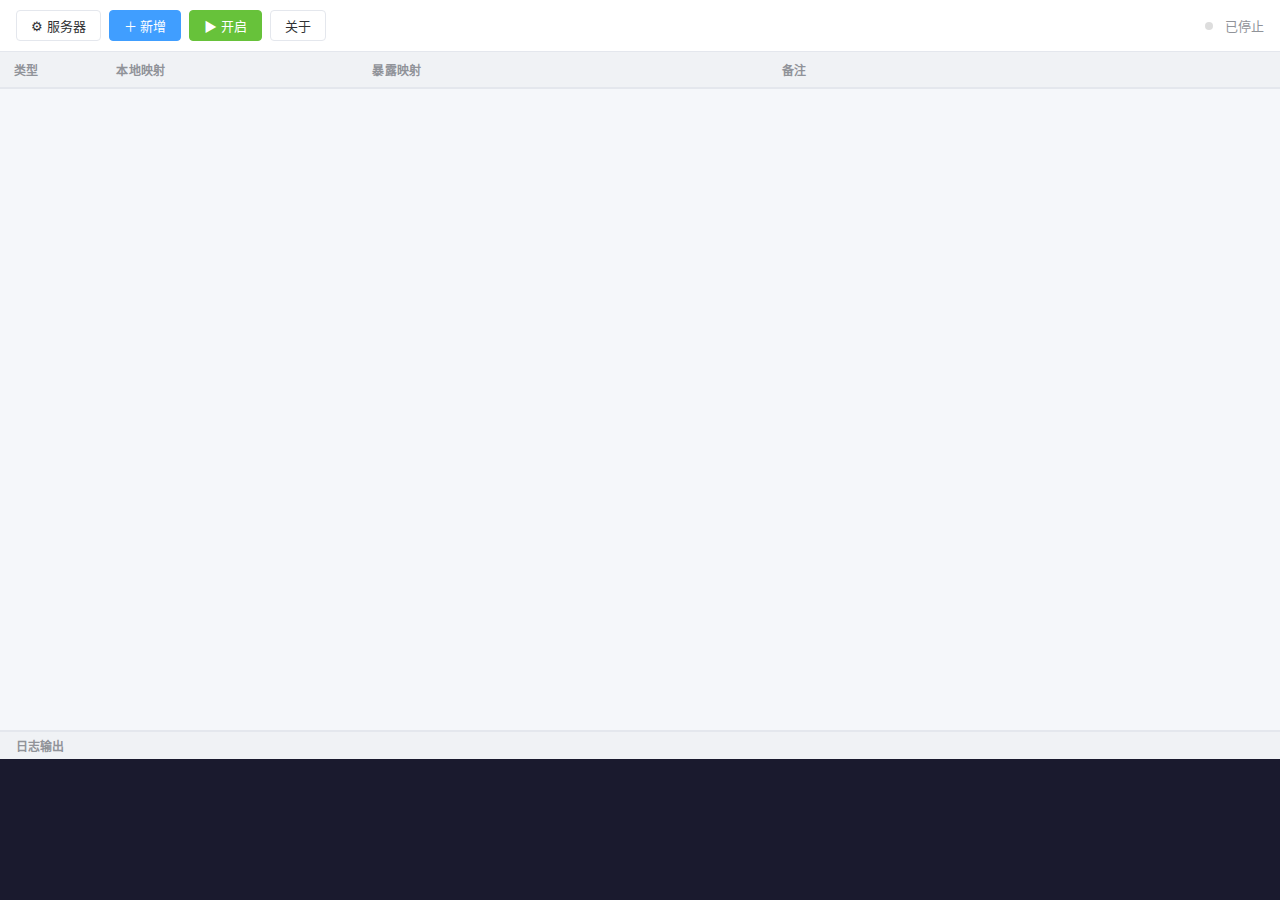
<file: rpt-desktop-go/frontend/index.html>
<!DOCTYPE html>
<html lang="zh-CN">
<head>
<meta charset="UTF-8">
<title>Reverse Proxy Tool</title>
<style>
*{margin:0;padding:0;box-sizing:border-box}
:root{--bg:#f5f7fa;--card:#fff;--border:#e4e7ed;--primary:#409eff;--primary-h:#66b1ff;--danger:#f56c6c;--danger-h:#f89898;--success:#67c23a;--text:#303133;--text2:#909399;--shadow:0 2px 12px rgba(0,0,0,.1)}
body{font-family:"Microsoft YaHei","PingFang SC","Helvetica Neue",Arial,sans-serif;background:var(--bg);color:var(--text);height:100vh;display:flex;flex-direction:column;overflow:hidden;user-select:none}

.toolbar{display:flex;align-items:center;gap:8px;padding:10px 16px;background:var(--card);border-bottom:1px solid var(--border);flex-shrink:0}
.toolbar .spacer{flex:1}
.status-dot{width:8px;height:8px;border-radius:50%;background:#ddd;display:inline-block;margin-right:4px}
.status-dot.on{background:var(--success);box-shadow:0 0 6px var(--success)}
.status-text{font-size:13px;color:var(--text2)}
.status-text.on{color:var(--success);font-weight:600}

.btn{padding:5px 14px;border:1px solid var(--border);border-radius:4px;background:var(--card);color:var(--text);font-size:13px;cursor:pointer;transition:all .15s;white-space:nowrap;outline:none}
.btn:hover{border-color:var(--primary);color:var(--primary)}
.btn:active{transform:scale(.97)}
.btn-p{background:var(--primary);color:#fff;border-color:var(--primary)}.btn-p:hover{background:var(--primary-h);border-color:var(--primary-h);color:#fff}
.btn-d{color:var(--danger);border-color:var(--danger)}.btn-d:hover{background:var(--danger);color:#fff}
.btn-s{background:var(--success);color:#fff;border-color:var(--success)}.btn-s:hover{background:#85ce61;border-color:#85ce61;color:#fff}
.btn-sm{padding:3px 10px;font-size:12px}

.main{flex:1;display:flex;flex-direction:column;overflow:hidden}

/* Table */
.table-wrap{flex:1;overflow:auto;min-height:0}
table{width:100%;border-collapse:collapse;font-size:13px}
thead{position:sticky;top:0;z-index:1}
thead th{background:#f0f2f5;padding:9px 14px;text-align:left;font-weight:600;border-bottom:2px solid var(--border);color:var(--text2);font-size:12px;letter-spacing:.3px}
tbody tr{transition:background .12s;cursor:default}
tbody tr:hover{background:#ecf5ff}
tbody tr.sel{background:#d9ecff}
tbody td{padding:9px 14px;border-bottom:1px solid #f0f0f0}
.tag{display:inline-block;padding:1px 8px;border-radius:3px;font-size:12px;font-weight:600}
.tag-tcp{background:#e8f4fd;color:#1890ff}.tag-udp{background:#fff7e6;color:#fa8c16}.tag-http{background:#f6ffed;color:#52c41a}
.empty-row td{text-align:center;color:var(--text2);padding:50px;font-size:14px}

/* Context Menu */
.ctx-menu{position:fixed;background:var(--card);border:1px solid var(--border);border-radius:6px;box-shadow:var(--shadow);padding:4px 0;z-index:9999;min-width:110px;display:none}
.ctx-item{padding:7px 20px;font-size:13px;cursor:pointer;transition:background .12s}
.ctx-item:hover{background:#ecf5ff;color:var(--primary)}
.ctx-item.danger:hover{background:#fef0f0;color:var(--danger)}

/* Log */
.log-wrap{height:170px;flex-shrink:0;border-top:2px solid var(--border);display:flex;flex-direction:column}
.log-header{display:flex;align-items:center;padding:5px 16px;background:#f0f2f5;font-size:12px;color:var(--text2);flex-shrink:0;gap:8px}
.log-header span{font-weight:600}
.log-content{flex:1;overflow-y:auto;padding:0;background:#1a1a2e;color:#c9d1d9;font-family:"Cascadia Code","Consolas","Courier New",monospace;font-size:12px;line-height:1.8}
.log-line{padding:0 14px;border-bottom:1px solid rgba(255,255,255,.04)}
.log-line:hover{background:rgba(255,255,255,.05)}

/* Modal */
.modal-mask{position:fixed;inset:0;background:rgba(0,0,0,.45);display:flex;align-items:center;justify-content:center;z-index:5000}
.modal{background:var(--card);border-radius:8px;box-shadow:0 8px 40px rgba(0,0,0,.18);width:460px;max-height:85vh;overflow-y:auto;animation:modalIn .2s}
@keyframes modalIn{from{opacity:0;transform:translateY(-20px)}to{opacity:1;transform:none}}
.modal-hd{padding:16px 20px;font-size:15px;font-weight:600;border-bottom:1px solid var(--border)}
.modal-bd{padding:20px}
.modal-ft{padding:12px 20px;border-top:1px solid var(--border);display:flex;justify-content:flex-end;gap:8px}

.form-row{display:flex;align-items:center;margin-bottom:12px}
.form-row:last-child{margin-bottom:0}
.form-lb{width:76px;font-size:13px;color:var(--text2);flex-shrink:0}
.form-in{flex:1;padding:6px 10px;border:1px solid var(--border);border-radius:4px;font-size:13px;outline:none;transition:border .15s;font-family:inherit}
.form-in:focus{border-color:var(--primary)}
select.form-in{background:var(--card)}
.file-row{display:flex;gap:6px;flex:1}
.file-row .form-in{flex:1}
</style>
</head>
<body>

<div class="toolbar">
  <button class="btn" onclick="showServerDialog()">⚙ 服务器</button>
  <button class="btn btn-p" onclick="showAddDialog()">＋ 新增</button>
  <button class="btn btn-s" id="startBtn" onclick="toggleConn()">▶ 开启</button>
  <button class="btn" onclick="showAbout()">关于</button>
  <div class="spacer"></div>
  <span class="status-dot" id="statusDot"></span>
  <span class="status-text" id="statusText">已停止</span>
</div>

<div class="main">
  <div class="table-wrap">
    <table><thead><tr>
      <th style="width:8%">类型</th>
      <th style="width:20%">本地映射</th>
      <th style="width:32%">暴露映射</th>
      <th>备注</th>
    </tr></thead><tbody id="tbody"></tbody></table>
  </div>
  <div class="log-wrap">
    <div class="log-header"><span>日志输出</span></div>
    <div class="log-content" id="logArea" oncontextmenu="showLogCtx(event)"></div>
  </div>
</div>

<div class="ctx-menu" id="tableCtx">
  <div class="ctx-item" onclick="editCtx()">编辑</div>
  <div class="ctx-item danger" onclick="deleteCtx()">删除</div>
</div>
<div class="ctx-menu" id="logCtx">
  <div class="ctx-item" onclick="clearLogs()">清空日志</div>
</div>

<div id="mc"></div>

<script>
const go = window.go.main.App;
let cfg = [], started = false, ctxIdx = -1;

// ==================== Init ====================
async function init() {
  const c = await go.GetConfig();
  cfg = c.config || [];
  render();
  setInterval(pollLogs, 400);
}

// ==================== Logs ====================
async function pollLogs() {
  const s = await go.GetLogs();
  if (!s) return;
  const el = document.getElementById('logArea');
  const lines = s.split('\n').filter(l => l);
  lines.forEach(l => {
    const div = document.createElement('div');
    div.className = 'log-line';
    div.textContent = l;
    el.appendChild(div);
  });
  el.scrollTop = el.scrollHeight;
}
function clearLogs() { document.getElementById('logArea').innerHTML = ''; hideCtx(); }

function showLogCtx(e) {
  e.preventDefault();
  const m = document.getElementById('logCtx');
  m.style.display = 'block';
  m.style.left = e.clientX + 'px';
  m.style.top = e.clientY + 'px';
}

// ==================== Table ====================
function render() {
  const tb = document.getElementById('tbody');
  if (!cfg.length) { tb.innerHTML = '<tr class="empty-row"><td colspan="4">暂无映射配置，点击 ＋新增 添加</td></tr>'; return; }
  tb.innerHTML = cfg.map((r, i) => {
    let remote = r.proxyType === 'HTTP' ? (r.domain||'') + (r.token ? ' ('+r.token+')' : '') : ':'+(r.remotePort||0);
    const tagCls = r.proxyType === 'TCP' ? 'tag-tcp' : r.proxyType === 'UDP' ? 'tag-udp' : 'tag-http';
    return `<tr class="${i===ctxIdx?'sel':''}" oncontextmenu="showTableCtx(event,${i})">
      <td><span class="tag ${tagCls}">${r.proxyType}</span></td>
      <td>${r.localIp||'127.0.0.1'}:${r.localPort||0}</td>
      <td>${remote}</td>
      <td>${r.description||''}</td></tr>`;
  }).join('');
}

function showTableCtx(e, i) {
  e.preventDefault();
  if (started) { showTip('请先关闭连接'); return; }
  ctxIdx = i; render();
  const m = document.getElementById('tableCtx');
  m.style.display = 'block';
  m.style.left = e.clientX + 'px';
  m.style.top = e.clientY + 'px';
}

function editCtx() { hideCtx(); if (ctxIdx >= 0) showEditDialog(ctxIdx); }
async function deleteCtx() {
  hideCtx();
  if (ctxIdx < 0) return;
  const r = cfg[ctxIdx];
  showConfirm('删除确认', `确定删除 [${r.proxyType}] ${r.localIp}:${r.localPort} ?`, async () => {
    await go.DeleteProxyConfig(ctxIdx);
    cfg.splice(ctxIdx, 1);
    ctxIdx = -1; render();
  });
}

document.addEventListener('click', hideCtx);
function hideCtx() { document.querySelectorAll('.ctx-menu').forEach(m => m.style.display = 'none'); }

// ==================== Connection ====================
async function toggleConn() {
  const btn = document.getElementById('startBtn');
  if (started) {
    await go.Stop();
    started = false;
    btn.innerHTML = '▶ 开启'; btn.className = 'btn btn-s';
    document.getElementById('statusDot').className = 'status-dot';
    const st = document.getElementById('statusText'); st.textContent = '已停止'; st.className = 'status-text';
  } else {
    const err = await go.Start();
    if (err) { showTip(err); return; }
    started = true;
    btn.innerHTML = '⏹ 关闭'; btn.className = 'btn btn-d';
    document.getElementById('statusDot').className = 'status-dot on';
    const st = document.getElementById('statusText'); st.textContent = '运行中'; st.className = 'status-text on';
  }
}

// ==================== Custom Modal (no native alert/confirm) ====================
function showModal(title, body, onOk, hideCancel) {
  document.getElementById('mc').innerHTML = `<div class="modal-mask" onclick="if(event.target===this)closeModal()">
    <div class="modal"><div class="modal-hd">${title}</div><div class="modal-bd">${body}</div>
    <div class="modal-ft">${hideCancel?'':'<button class="btn" onclick="closeModal()">取消</button>'}
    <button class="btn btn-p" id="mOk">确定</button></div></div></div>`;
  document.getElementById('mOk').onclick = onOk || closeModal;
}
function closeModal() { document.getElementById('mc').innerHTML = ''; }

function showTip(msg) {
  showModal('提示', `<p style="text-align:center;padding:10px 0;font-size:14px">${msg}</p>`, closeModal, true);
}
function showConfirm(title, msg, onOk) {
  showModal(title, `<p style="padding:8px 0;font-size:14px">${msg}</p>`, () => { closeModal(); onOk(); });
}

// ==================== Proxy Config Dialog ====================
function proxyForm(r) {
  const h = r.proxyType === 'HTTP';
  const req = '<span style="color:var(--danger);margin-left:2px">*</span>';
  return `<div class="form-row"><span class="form-lb">传输类型${req}</span>
    <select class="form-in" id="f_pt" onchange="tpf()">
      <option value="TCP" ${r.proxyType==='TCP'?'selected':''}>TCP</option>
      <option value="UDP" ${r.proxyType==='UDP'?'selected':''}>UDP</option>
      <option value="HTTP" ${r.proxyType==='HTTP'?'selected':''}>HTTP</option></select></div>
  <div class="form-row"><span class="form-lb">本地地址</span><input class="form-in" id="f_ip" value="${r.localIp||'127.0.0.1'}" placeholder="127.0.0.1"></div>
  <div class="form-row"><span class="form-lb">本地端口${req}</span><input class="form-in" id="f_lp" type="number" value="${r.localPort||''}" placeholder="1-65535"></div>
  <div class="form-row" id="rpr" style="display:${h?'none':'flex'}"><span class="form-lb">暴露端口${req}</span><input class="form-in" id="f_rp" type="number" value="${r.remotePort||''}" placeholder="1024-65535"></div>
  <div class="form-row" id="dmr" style="display:${h?'flex':'none'}"><span class="form-lb">暴露域名${req}</span><input class="form-in" id="f_dm" value="${r.domain||''}" placeholder="域名"></div>
  <div class="form-row" id="tkr" style="display:${h?'flex':'none'}"><span class="form-lb">访问账户</span><input class="form-in" id="f_tk" value="${r.token||''}" placeholder="user:pass"></div>
  <div class="form-row"><span class="form-lb">备注</span><input class="form-in" id="f_ds" value="${r.description||''}" placeholder="备注"></div>`;
}
function tpf() {
  const h = document.getElementById('f_pt').value === 'HTTP';
  document.getElementById('rpr').style.display = h ? 'none' : 'flex';
  document.getElementById('dmr').style.display = h ? 'flex' : 'none';
  document.getElementById('tkr').style.display = h ? 'flex' : 'none';
}
function gfv() {
  return { proxyType: document.getElementById('f_pt').value, localIp: document.getElementById('f_ip').value||'127.0.0.1',
    localPort: parseInt(document.getElementById('f_lp').value)||0, remotePort: parseInt(document.getElementById('f_rp').value)||0,
    domain: document.getElementById('f_dm').value, token: document.getElementById('f_tk').value, description: document.getElementById('f_ds').value };
}

function showAddDialog() {
  if (started) { showTip('请先关闭连接'); return; }
  showModal('新增映射配置', proxyForm({proxyType:'TCP',localIp:'127.0.0.1'}), async () => {
    const v = gfv();
    const err = await go.AddProxyConfig(v.proxyType, v.localIp, v.localPort, v.remotePort, v.domain, v.token, v.description);
    if (err) { showFormErr(err); return; }
    cfg.push(v); render(); closeModal();
  });
}
function showEditDialog(idx) {
  showModal('修改映射配置', proxyForm(cfg[idx]), async () => {
    const v = gfv();
    const err = await go.UpdateProxyConfig(idx, v.proxyType, v.localIp, v.localPort, v.remotePort, v.domain, v.token, v.description);
    if (err) { showFormErr(err); return; }
    cfg[idx] = v; render(); closeModal();
  });
}

function showFormErr(msg) {
  let el = document.getElementById('formErrMsg');
  if (!el) {
    el = document.createElement('div');
    el.id = 'formErrMsg';
    el.style.cssText = 'color:var(--danger);font-size:13px;padding:8px 0 0;text-align:center';
    const bd = document.querySelector('.modal-bd');
    if (bd) bd.appendChild(el);
  }
  el.textContent = msg;
  setTimeout(() => { if (el) el.textContent = ''; }, 3000);
}

// ==================== Server Config Dialog (with file picker) ====================
async function showServerDialog() {
  const c = await go.GetConfig();
  showModal('连接配置', `
    <div class="form-row"><span class="form-lb">服务端地址</span><input class="form-in" id="s_ip" value="${c.serverIp}"></div>
    <div class="form-row"><span class="form-lb">服务端端口</span><input class="form-in" id="s_port" type="number" value="${c.serverPort}"></div>
    <div class="form-row"><span class="form-lb">连接秘钥</span><input class="form-in" id="s_key" value="${c.clientKey||''}"></div>
    <div class="form-row"><span class="form-lb">证书文件</span><div class="file-row"><input class="form-in" id="s_cert" value="${c.certFile}"><button class="btn btn-sm" onclick="pickFile('s_cert','选择证书文件')">选择</button></div></div>
    <div class="form-row"><span class="form-lb">密钥文件</span><div class="file-row"><input class="form-in" id="s_keyf" value="${c.keyFile}"><button class="btn btn-sm" onclick="pickFile('s_keyf','选择密钥文件')">选择</button></div></div>
    <div class="form-row"><span class="form-lb">CA文件</span><div class="file-row"><input class="form-in" id="s_ca" value="${c.caFile}"><button class="btn btn-sm" onclick="pickFile('s_ca','选择CA文件')">选择</button></div></div>`,
  async () => {
    await go.SaveServerConfig(
      document.getElementById('s_ip').value, parseInt(document.getElementById('s_port').value)||0,
      document.getElementById('s_key').value, document.getElementById('s_cert').value,
      document.getElementById('s_keyf').value, document.getElementById('s_ca').value);
    closeModal();
  });
}
async function pickFile(inputId, title) {
  const f = await go.SelectFile(title);
  if (f) document.getElementById(inputId).value = f;
}

// ==================== About ====================
async function showAbout() {
  const ver = await go.GetVersion();
  showModal('关于', `<div style="text-align:center;padding:12px 0">
    <div style="font-size:20px;font-weight:700;margin-bottom:6px">Reverse Proxy Tool</div>
    <div style="color:var(--text2);margin-bottom:10px">Version ${ver}</div>
    <div><a href="#" onclick="go.OpenURL('https://github.com/iamlinhui/rpt');return false" style="color:var(--primary);cursor:pointer">https://github.com/iamlinhui/rpt</a></div>
    <div style="color:var(--text2);margin-top:10px">Powered By Lynn</div></div>`, closeModal, true);
}

window.addEventListener('DOMContentLoaded', init);
</script>
</body>
</html>
</file>
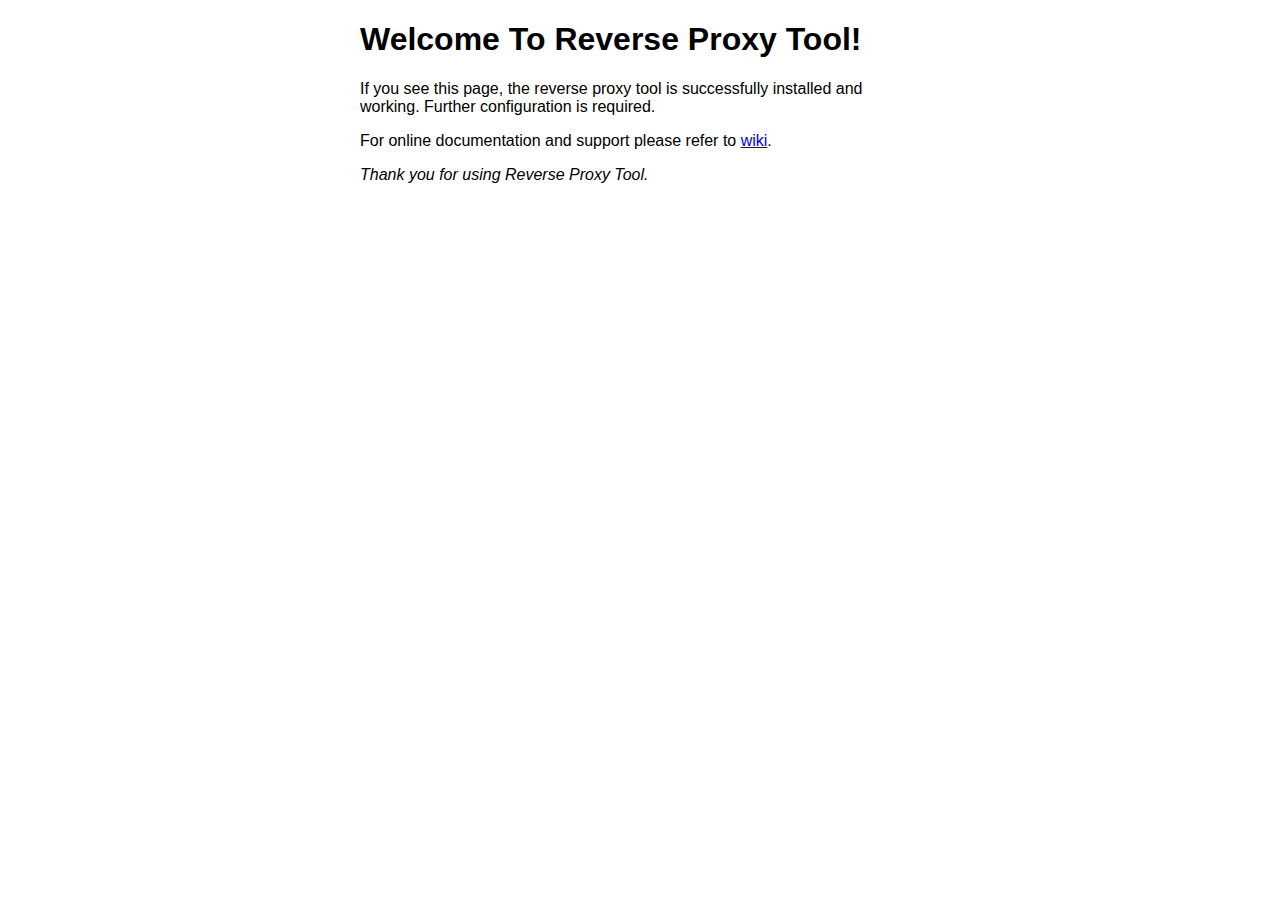
<file: rpt-server/src/main/resources/index.html>
<!DOCTYPE html>
<html>
<head>
    <title>Welcome To Reverse Proxy Tool!</title>
    <style>
        body {
            width: 35em;
            margin: 0 auto;
            font-family: Tahoma, Verdana, Arial, sans-serif;
        }
    </style>
</head>
<body>
<h1>Welcome To Reverse Proxy Tool!</h1>
<p>If you see this page, the reverse proxy tool is successfully installed and working. Further configuration is required.</p>
<p>For online documentation and support please refer to <a href="https://github.com/iamlinhui/rpt/wiki">wiki</a>.</p>
<p><em>Thank you for using Reverse Proxy Tool.</em></p>
</body>
</html>
</file>
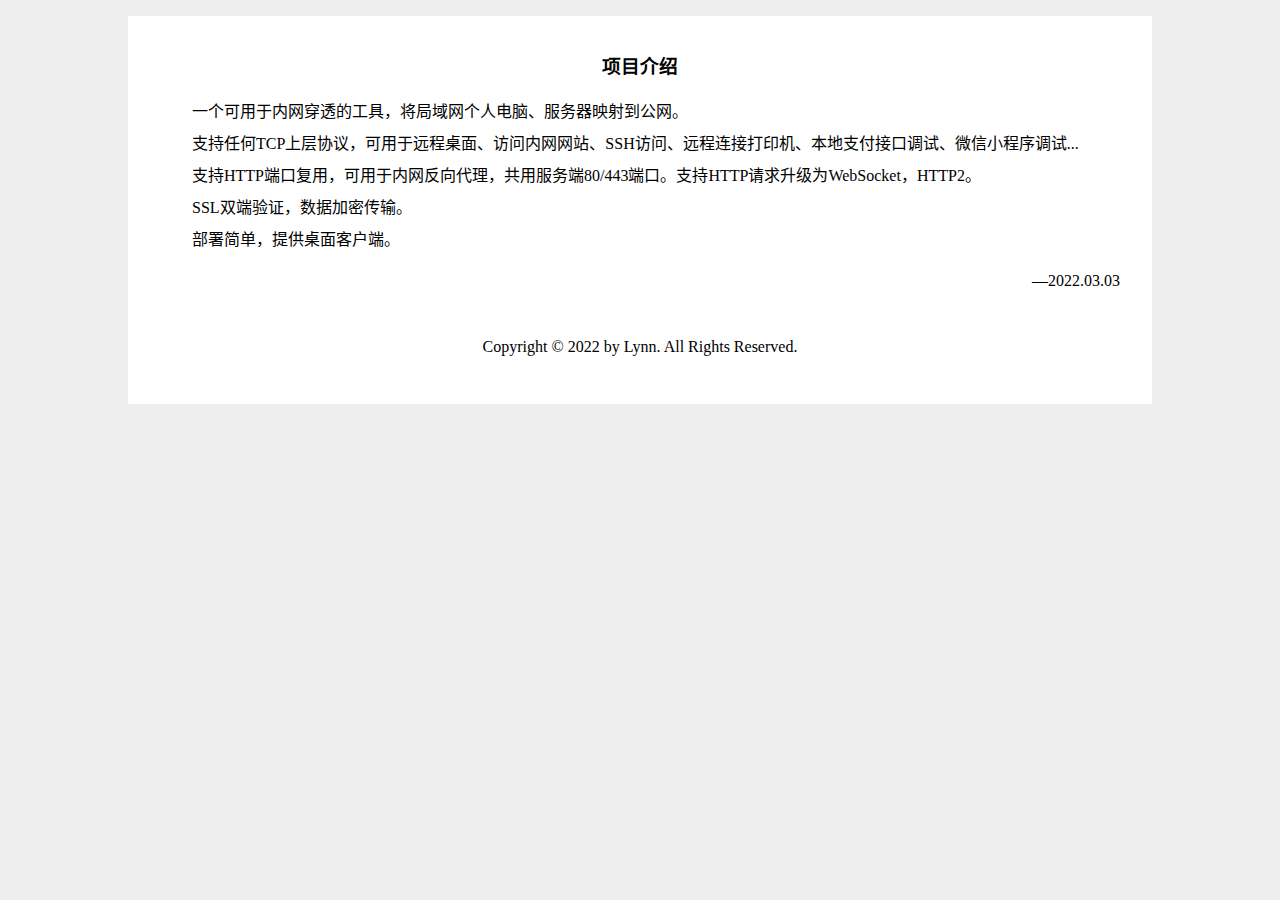
<file: rpt-server/src/main/resources/page/index.html>
<!DOCTYPE html>
<html lang="zh-cn">
<head>
    <meta charset="UTF-8"/>
    <title>内网穿透工具</title>
    <meta http-equiv="X-UA-Compatible" content="IE=edge,chrome=1"/>
    <meta name="author" content="Lynn"/>
    <meta name="description" content="一个可用于内网穿透的工具，将局域网个人电脑、服务器映射到公网。"/>
    <meta name="keywords" content="支持任何TCP上层协议，可用于远程桌面、访问内网网站、SSH访问、远程连接打印机、本地支付接口调试、微信小程序调试...支持HTTP端口复用，可用于内网反向代理，共用服务端80/443端口。支持HTTP请求升级为WebSocket，HTTP2。SSL双端验证，数据加密传输。部署简单，提供桌面客户端。"/>
    <meta name="viewport" content="width=device-width, user-scalable=no, initial-scale=1.0, maximum-scale=1.0, minimum-scale=1.0"/>
</head>
<body>
<div class="main">
    <div class="title">
        <h3>项目介绍</h3>
    </div>
    <div class="content">
        <p>一个可用于内网穿透的工具，将局域网个人电脑、服务器映射到公网。</p>
        <p>支持任何TCP上层协议，可用于远程桌面、访问内网网站、SSH访问、远程连接打印机、本地支付接口调试、微信小程序调试...</p>
        <p>支持HTTP端口复用，可用于内网反向代理，共用服务端80/443端口。支持HTTP请求升级为WebSocket，HTTP2。</p>
        <p>SSL双端验证，数据加密传输。</p>
        <p>部署简单，提供桌面客户端。</p>
    </div>
    <div class="end">
        <p>&#8212;2022.03.03</p>
    </div>
    <div class="footer">
        <p><a href="https://beian.miit.gov.cn" target="_blank"></a></p>
        <p><a href="https://github.com/iamlinhui/rpt" target="_blank">Copyright &copy; 2022 by Lynn. All Rights Reserved.</a></p>
    </div>
</div>
</body>
<style>
    html {
        background: #eee;
    }

    .title h3 {
        text-align: center;
    }

    a {
        color: #000;
        text-decoration: none;
    }

    .main {
        max-width: 960px;
        background: #fff;
        margin: 1em auto 0;
        padding-top: 1em;
        padding-bottom: 1em;
        border: solid #fff;
        border-width: 0 2em;
    }

    .content p {
        word-break: break-all;
        text-indent: 2em;
        line-height: 2;
        margin: 0 0 0;
    }

    .end p {
        text-align: right;
    }

    .footer {
        padding-top: 1em;
        padding-bottom: 1em;
        text-align: center;
    }

</style>
</html>
</file>
